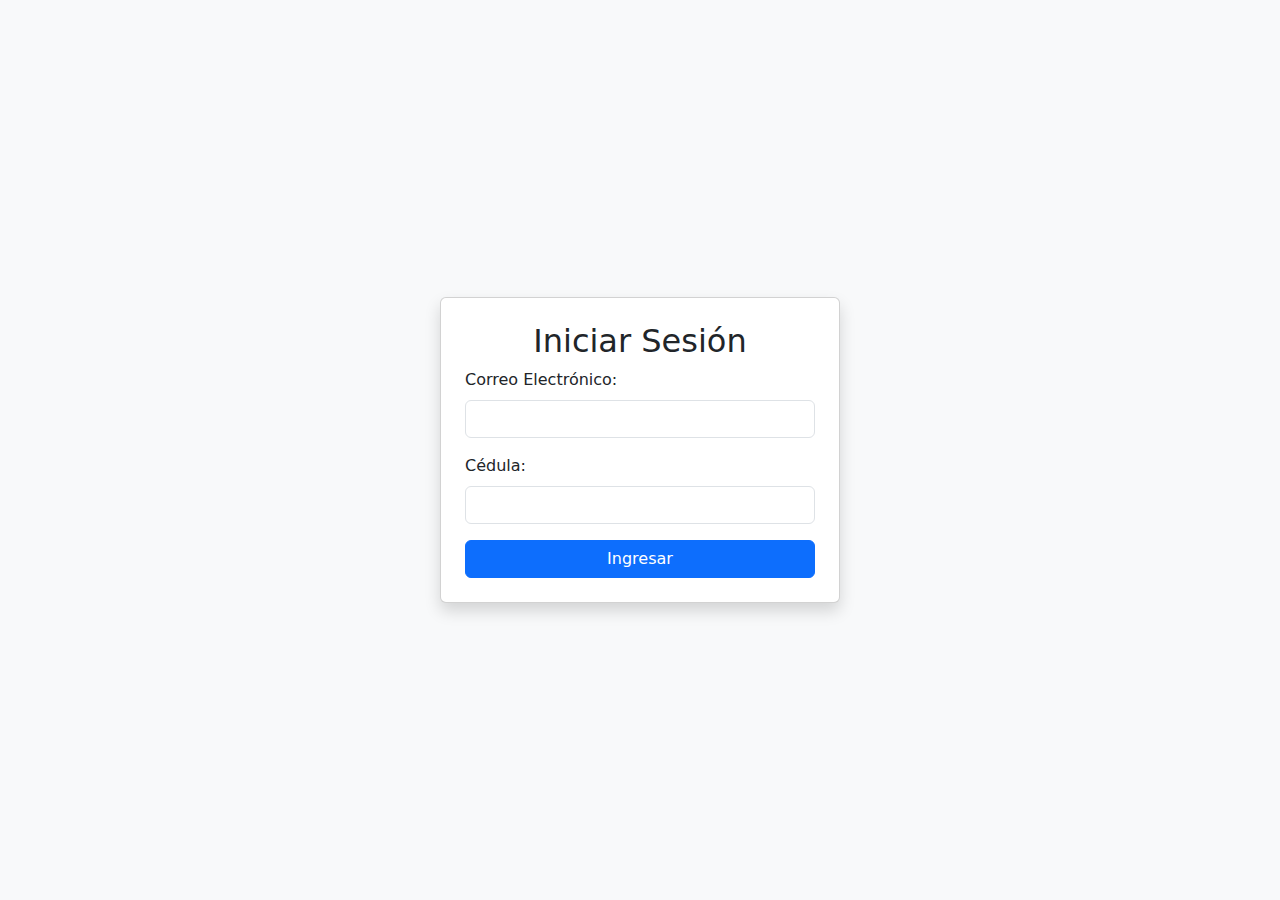
<file: templates/index.html>
<!DOCTYPE html>
<html lang="es">
<head>
    <meta charset="UTF-8">
    <meta name="viewport" content="width=device-width, initial-scale=1.0">
    <title>Inicio de Sesión</title>
    <link href="https://cdn.jsdelivr.net/npm/bootstrap@5.3.0/dist/css/bootstrap.min.css" rel="stylesheet">
</head>
<body class="d-flex justify-content-center align-items-center vh-100 bg-light">
    <div class="card p-4 shadow" style="width: 25rem;">
        <h2 class="text-center">Iniciar Sesión</h2>
        <form method="POST">
            <div class="mb-3">
                <label for="email" class="form-label">Correo Electrónico:</label>
                <input type="email" class="form-control" name="email" id="email" required>
            </div>
            <div class="mb-3">
                <label for="cedula" class="form-label">Cédula:</label>
                <input type="text" class="form-control" name="cedula" id="cedula" required>
            </div>
            <button type="submit" class="btn btn-primary w-100">Ingresar</button>
        </form>
    </div>
    <script src="https://cdn.jsdelivr.net/npm/bootstrap@5.3.0/dist/js/bootstrap.bundle.min.js"></script>
</body>
</html>
</file>
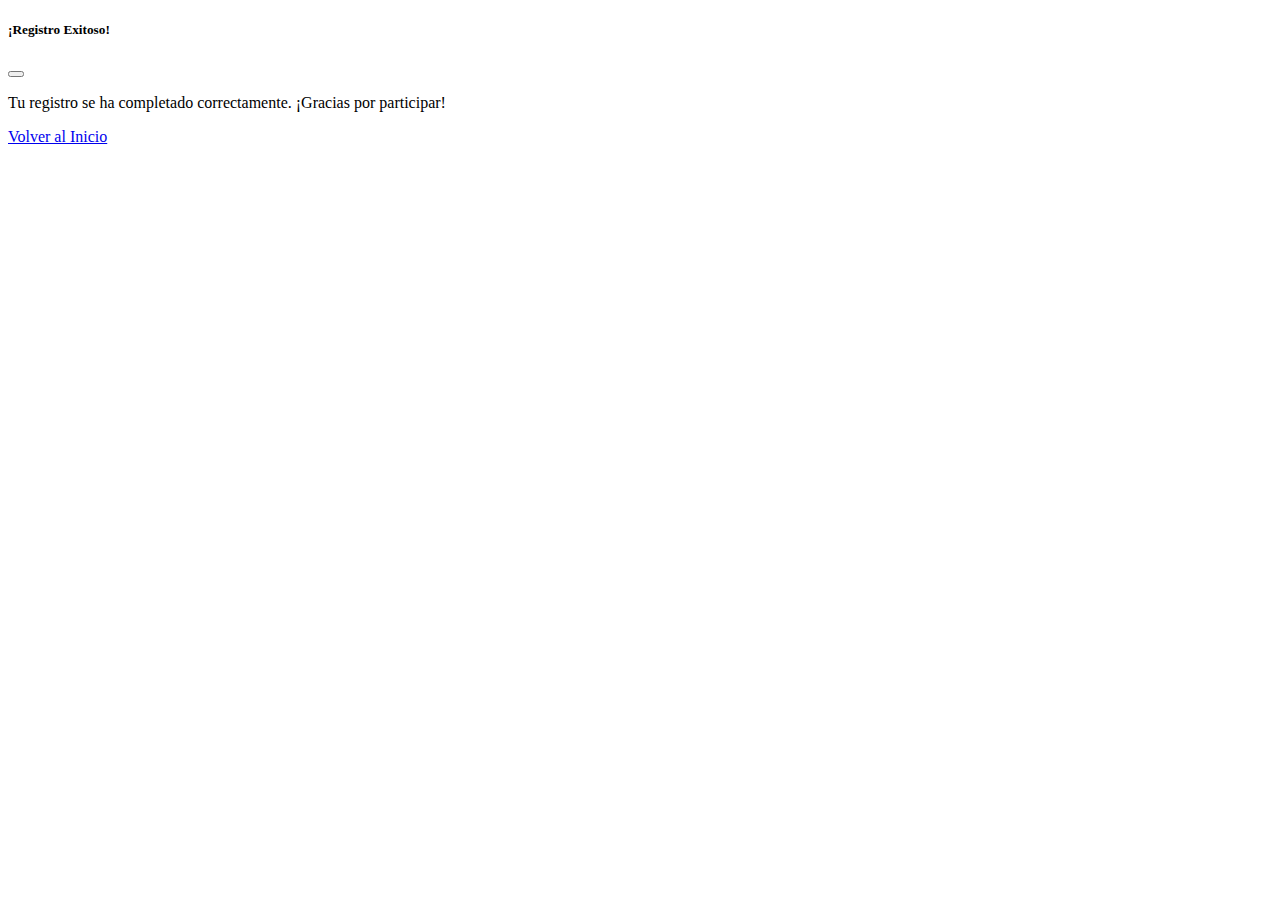
<file: templates/modal_registro_ok.html>
<!DOCTYPE html>
<html lang="es">
<head>
    <meta charset="UTF-8">
    <meta name="viewport" content="width=device-width, initial-scale=1.0">
    <title>Registro Exitoso</title>
    <link href="https://cdn.jsdelivr.net/npm/bootstrap@5.0.2/dist/css/bootstrap.min.css" rel="stylesheet" integrity="sha384-EVSTQN3/azprG1Anm3QDgpJLIm9Nao0Yz1ztcQTwFspd3yD65VohhpuuCOmLASjC" crossorigin="anonymous">
    <script src="https://cdn.jsdelivr.net/npm/bootstrap@5.0.2/dist/js/bootstrap.bundle.min.js" integrity="sha384-MrcW6ZMFYlzcLA8Nl+NtUVF0sA7MsXsP1UyJoMp4YLEuNSfAP+JcXn/tWtIaxVXM" crossorigin="anonymous"></script>
</head>
<body>

    <div class="modal fade" id="successModal" tabindex="-1" aria-labelledby="successModalLabel" aria-hidden="true">
        <div class="modal-dialog">
            <div class="modal-content">
                <div class="modal-header">
                    <h5 class="modal-title" id="successModalLabel">¡Registro Exitoso!</h5>
                    <button type="button" class="btn-close" data-bs-dismiss="modal" aria-label="Close"></button>
                </div>
                <div class="modal-body">
                    <p>Tu registro se ha completado correctamente. ¡Gracias por participar!</p>  </div>
                <div class="modal-footer">
                    <a href="index.html" class="btn btn-primary">Volver al Inicio</a> </div>
            </div>
        </div>
    </div>

    <script>
        // Espera a que el DOM esté completamente cargado
        document.addEventListener('DOMContentLoaded', function() {
            // Muestra el modal inmediatamente
            var successModal = new bootstrap.Modal(document.getElementById('successModal'));
            successModal.show();
        });
    </script>

</body>
</html>
</file>
